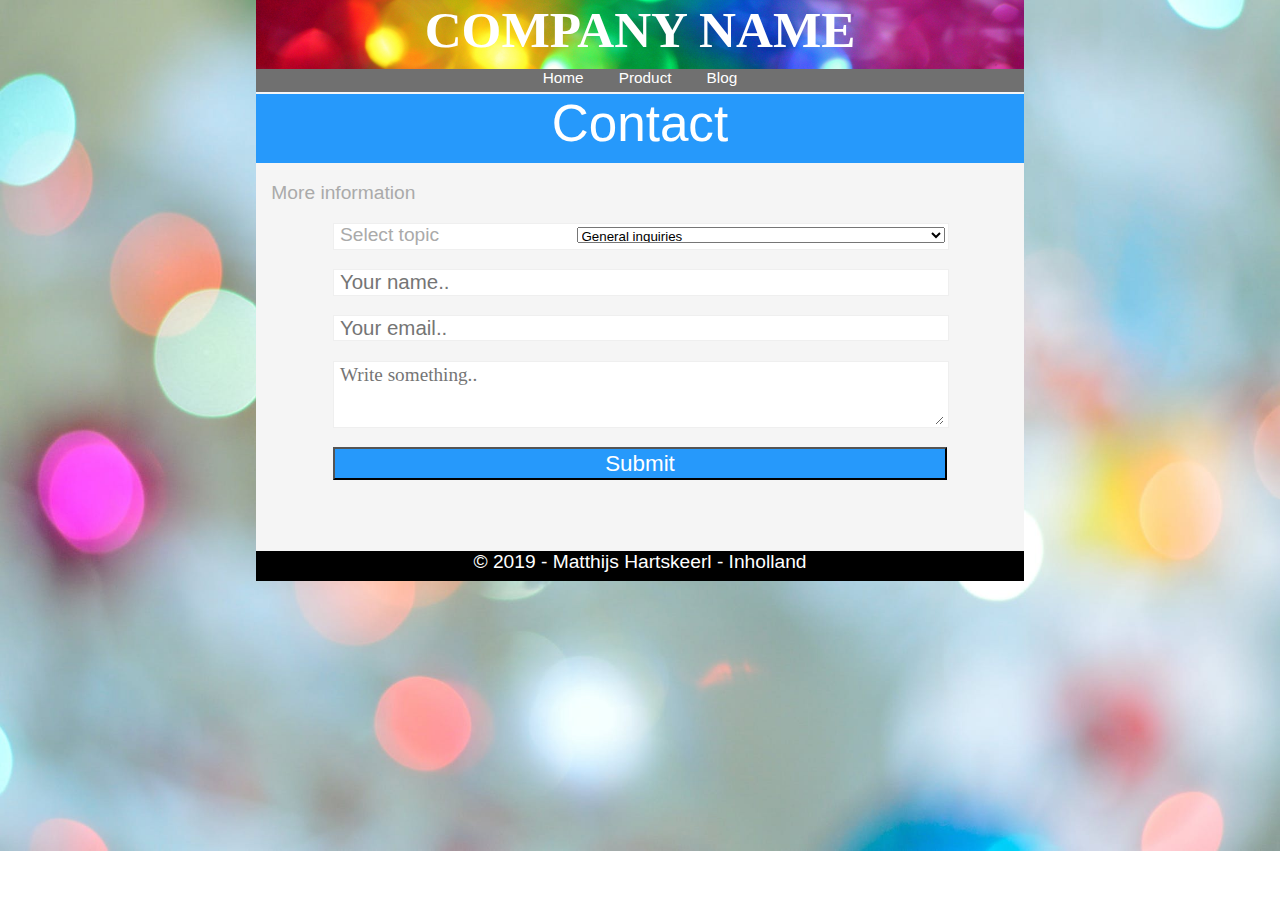
<file: contact.html>
<!DOCTYPE html>
<html>
	<head>
		<meta charset="utf-8" />
		<title>Contact</title>
		<link rel="stylesheet" type="text/css" media="screen and (max-width: 360px)" href="css/mobile.css" />
		<link rel="stylesheet" type="text/css" media="screen and (min-width: 360px) and (max-width: 960px)" href="css/tablet.css" />
		<link rel="stylesheet" type="text/css" media="screen and (min-width: 960px)" href="css/pc.css" />
		<link rel="stylesheet" type="text/css" media="screen" href="css/standard.css" />
	</head>
	<body>
		<section id="contact">
				<header><h1>COMPANY NAME</h1></header>
				<nav>
					<a href="index.html">Home</a>
					<a href="product.html">Product</a>
					<a href="http://www.blogger.com ">Blog</a>
				</nav>
				<aside>Contact</aside>

				<p id="moreinfo">More information</p>

				<form action="nowhere.php" method="post">
					<fieldset id="selector" class="contactFormFieldset">
						<label >Select topic</label>
						<select>
							<option value="general">General inquiries</option>
							<option value="press">Press relations</option>
							<option value="recruitement">Recruitement</option>
						</select>
					</fieldset>
					<fieldset class="contactFormFieldset">
						<input
								type="text"
								name="contactFormName"
								placeholder="Your name.."
						/>
					</fieldset>
					<fieldset class="contactFormFieldset">
						<input
								type="email"
								name="email"
								placeholder="Your email.."
						/>
					</fieldset>
					<fieldset>
						<textarea
								rows="7"
								cols="40"
								name="message"
								placeholder="Write something.."
						></textarea>
					</fieldset>
					<input class="submitbutton"
							type="submit"
							value="Submit"
					/>
				</form>
				<footer>
					&copy; 2019 - Matthijs Hartskeerl - Inholland   
				</footer>
		</section>
	</body>
</html>
</file>
<file: css/mobile.css>
#index{
    height : 190vw;
    width : 100%;
}

header{
    height : 6%;
}   

#index > article{
    height  : 90%;
}

#index article h2{
    display:none;
}

#index article h2#weAre{
    font: 9vw Arial;
    margin : 0%;
    height : 10%;
    align-content: center;
    background-color: #2699FB;
    display: unset;
}

#index article img {
    width   : 99%;
    height  : 21%;
    object-fit: fill;
    margin: 0.5%;
}

nav a{
    display: none;
}

nav{
    height : 4%;
}

footer{
    font: 3.5vw Arial;
}

.images img{
    width:92%;
    height:7.6%;
    margin-top: 3.3%;
    margin-left: 3.3%;
}

#product{
    height : 300vw;
    width : 60%;
    margin-left: 20%;
}

.images{
    height : 92%;
    margin-bottom: 1%;
}

aside {
    height : 2%;
}

aside#large{
    display: none;
}

#product footer{
    margin-top: 0%;
    height: 2%;
}

#product header{
    height : 3%;
    font: 3vw Berlin Sans FB;
}

#product nav{
    height : 1%;
    font: 2.5vw Arial;
}

#contact {
    height : 140vw;
    width : 100%;
    margin-left: 0%;
}

form{
    height: 65%;
    font: 2.5vw Arial;
}

#contact aside{
    height:7%;
    font: 8vw Arial;
}

fieldset.contactFormFieldset{
    height:12.25%;
    font: 3vw Arial;
}

fieldset.contactFormFieldset#selector{
    height:20%;
}

#contact header{
    height : 10%;
    font: 5vw Berlin Sans FB;
}

#contact nav{
    height : 10%;
}

#moreinfo{
    display:none;
}

fieldset > textarea{
    font: 2.5vw Arial;
}
fieldset > select{
    margin: 1%;
    width: 98%;
    height:45%;
    object-position: center;
}

fieldset > label{
    float:left;
    font-family: 'Times New Roman', Times, serif;
    font: 2.5vw Arial;
    margin-Left:1%;
    margin-top:0%;
    width:90%;
    text-align: left;
}

.submitbutton{
    font: 3.75vw Arial;
}
</file>
<file: css/tablet.css>
#index{
    height : 90vw;
    width : 100%;
}

header{
    height : 10%;
}   

#index > article{
    height  : 85%;
}

#index article h2{
    height : 12%;
}

#index article img {
    margin-left: 0.5%;
    margin-top: 0.5%;
    width   : 47%;
    height  : 37.5%;
    object-fit: fill;
}

.irrText{
    display: none;
}

#pawn{
    display: none;
}

#index article img#controller {
    width   : 100%;
    margin-left:0%;
    margin-top: 0%;
}


nav{
    height : 3%;
}

footer{
    font: 1.5vw Arial;
}

.images img{
    width:45.5%;
    height:15%;
    margin-top: 3%;
    margin-left: 3%;
}

#product{
    height : 125vw;
    width : 100%;
    margin-left: 0%;
}

.images{
    height : 84%;
    margin-bottom: 1%;
}

aside {
    display: none;
}

#product footer{
    margin-top: 2%;
    height: 3%;
}

#product header{
    height : 10%;
    font: 2vw Berlin Sans FB;
}

#product nav{
    height : 3%;
    font: 2.5vw Arial;
}

#contact {
    height : 60vw;
    width : 100%;
    margin-left: 0%;
}

form{
    height: 75%;
    font: 1.5vw Arial;
}

#contact aside{
    height:12%;
}

fieldset.contactFormFieldset{
    height:7.5%;
}

fieldset.contactFormFieldset#selector{
    height:20%;
}

#contact header{
    height : 10%;
    font: 2vw Berlin Sans FB;
}

#contact nav{
    height : 4%;
}

#moreinfo{
    display: none;
}

fieldset > textarea{
    font: 1.5vw Arial;
}

fieldset > select{
    margin: 1%;
    width: 98%;
    height:45%;
    object-position: center;
}

fieldset > label{
    float:left;
    font: 1.5vw Arial;
    margin-Left:1%;
    margin-top:0%;
    width:90%;
    text-align: left;
}

.submitbutton{
    font: 1.75vw Arial;
}
</file>
<file: css/pc.css>
#index{
    height : 130vw;
    width : 60%;
    margin-left: 20%;
}

header{
    height : 6%;
}   

#index > article{
    height  : 90%;
}

#index article h2{
    height : 7.5%;
}

#index article img {
    width   : 100%;
    height  : 17.25%;
    object-fit: fill;
    margin:0%;
}

nav{
    height : 2%;
}

footer{
    font: 1.5vw Arial;
}

.images img{
    width:31%;
    height:21%;
    margin-top: 1.7%;
    margin-left: 1.7%;
}

#product{
    height : 60vw;
    width : 100%;
    margin-left: 0%;
}

.images{
    height : 77%;
}

aside {
    height : 8%;
}

aside#small{
    display: none;
}
#product footer{
    height: 3%;
}

#product header{
    height : 10%;
    font: 2vw Berlin Sans FB;
}

#product nav{
    height : 3%;
    font-size: 1.5vw;
}

#contact {
    height : 45vw;
    width : 60%;
    margin-left: 20%;
}

form{
    height: 57%;
    font: 1.5vw Arial;
}

#contact aside{
    height:12%;
}

fieldset.contactFormFieldset{
    height:7.5%;
}

#contact header{
    height : 10%;
    font: 2vw Berlin Sans FB;
}

#contact nav{
    height : 4%;
}

fieldset > textarea{
    font: 1.5vw Arial;
}

fieldset > select{
    float:right;
    margin:0.5%;
    width:60%;
    height:65%
}

fieldset > label{
    float:left;
    font-family: 'Times New Roman', Times, serif;
    font: 1.5vw Arial;
    margin-Left:1%;
    margin-top:0%;
}

.submitbutton{
    font: 1.75vw Arial;
}
</file>
<file: css/standard.css>
html{
    margin:0%;
    padding:0%;
    font-family: 'Times New Roman', Times, serif;
}

h1{
    margin:0%;

}

body{
    background-image: url(../img/background.jpeg);
    background-size: cover;
    background-repeat: no-repeat;
    margin:0%;
}

#index{
    text-align: center;
    color: #FFFFFF;
}

header{
    background-image: url(../img/companylogoBG.jpg);
    background-size: cover;
    text-align: center;
    vertical-align: middle;
    font: 3vw Berlin Sans FB;
    margin-top:0%;
}   

#index > article{
    background-color: #FFFFFF;
    text-align: center;
}

#index article h2{
    font: 4.5vw Arial;;
    margin : 0%;
    align-content: center;
    background-color: #2699FB;
}

nav a{
    color: #FFFFFF;
    text-decoration: none;
    object-position: center;
    margin-left: 2%;
    margin-right: 2%;
}

nav{
    background-color: #707070;
    font-size: 2vw;
}

footer{
    background-color: #000000;
    height : 2%;
}

.images img{
    float:left;
    object-fit: fill;
}

#product{
    text-align: center;
    color: #FFFFFF;
    background-color: #FFFFFF;
}

aside{
    background-color : #2699FB;
    font: 4vw Arial;
    margin-top : 0.2%;
}

#contact{
    text-align: center;
    color: #FFFFFF;
    background-color: #F5F5F5;
}

#contact nav{
    font: 1.2vw Arial;
}

#moreinfo{
    font: 1.5vw Arial;
    color:#AAAAAA;
    text-align: Left;
    margin-Left:2%;
}

fieldset{
    width:80%;
    margin-left:10%;
    margin-top:2.5%;
    height: 20%;
    background-color: #FFFFFF;
    color:#AAAAAA;
    padding:0%;
    border-width:1px;
}

fieldset > input{
    width: 98%;
    height: 90%;
    border-width:0px;
    font: 1.6vw Arial;
}

fieldset > textarea{
    width:98%;
    height: 90%;   
    border-width:0px;
    font-family: 'Times New Roman', Times, serif;
}

.submitbutton{
    height : 10%;
    background-color : #2699FB;
    color:#FFFFFF;
    width: 80%;
    margin-top:2.5%;
}

#contact footer{
    height:5.1%;
    font: 1.5vw Arial;
}

#contact header {
    height:12%;
}
</file>
